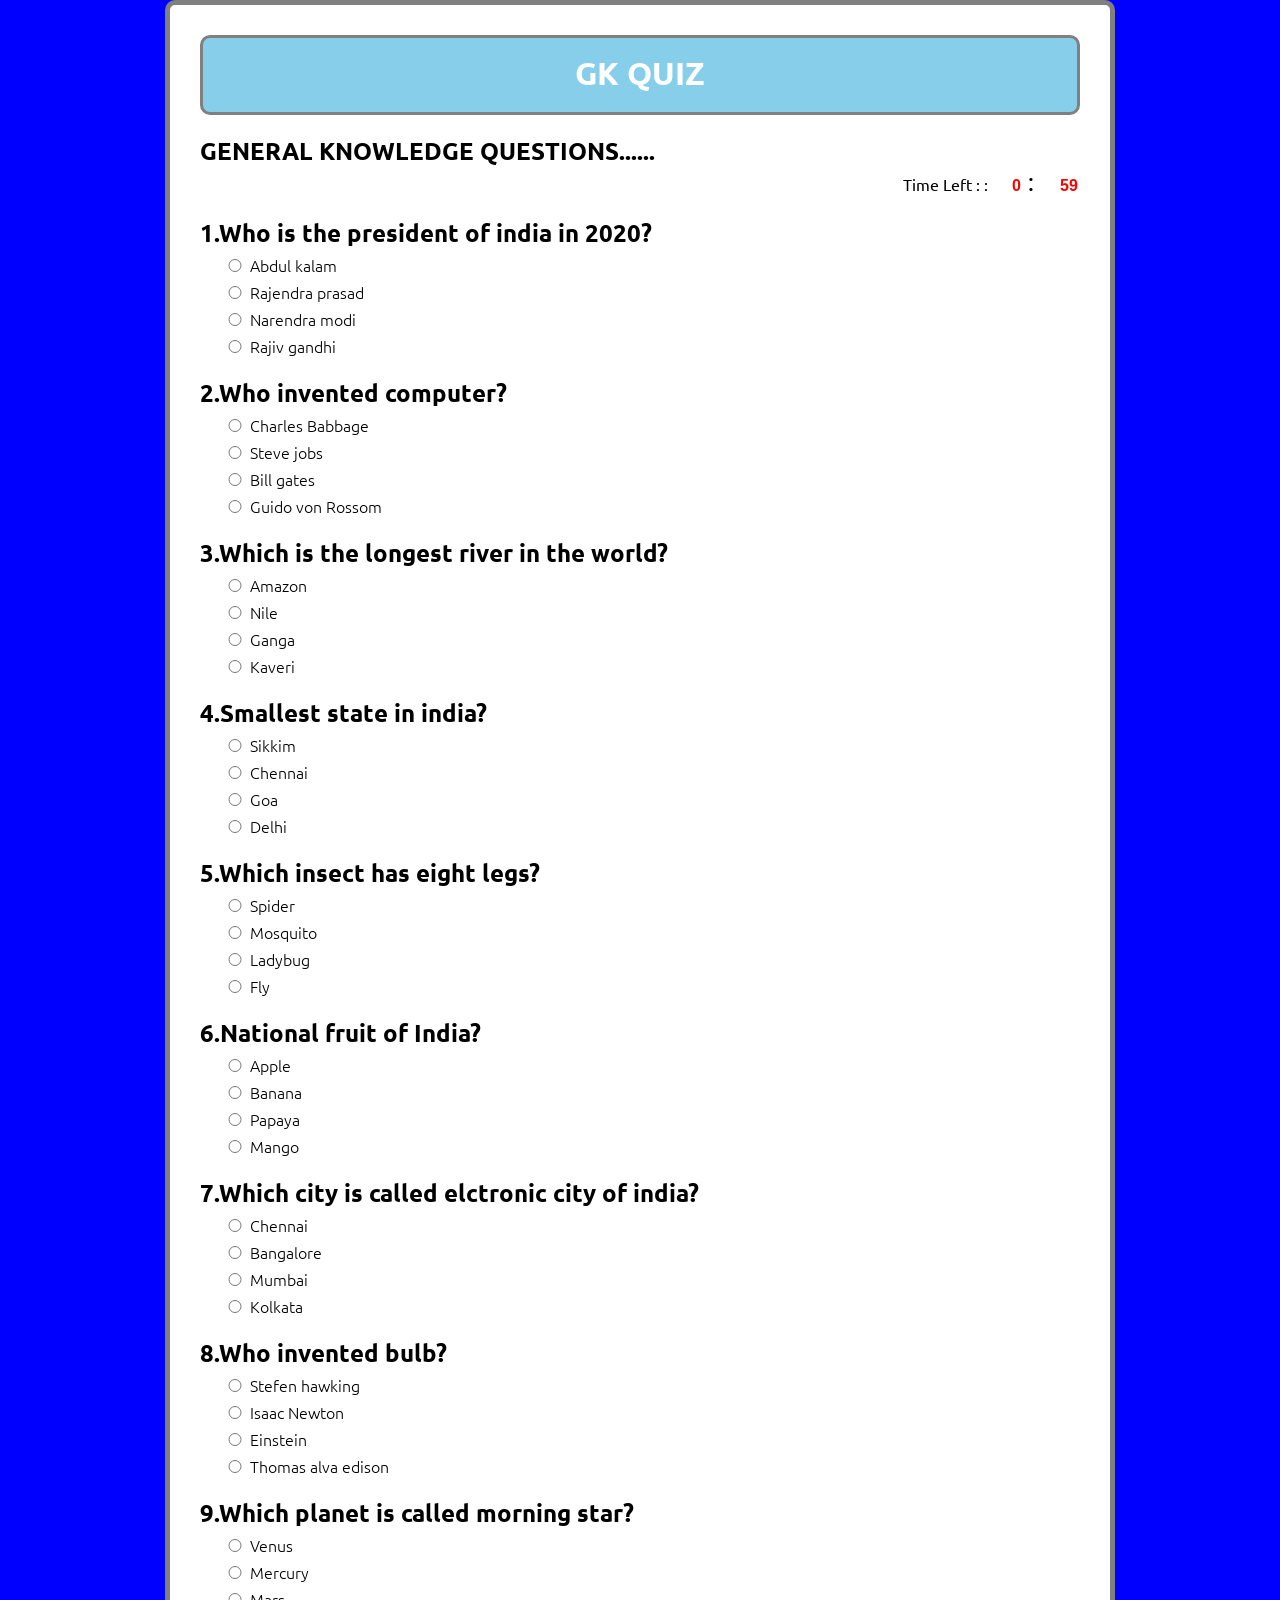
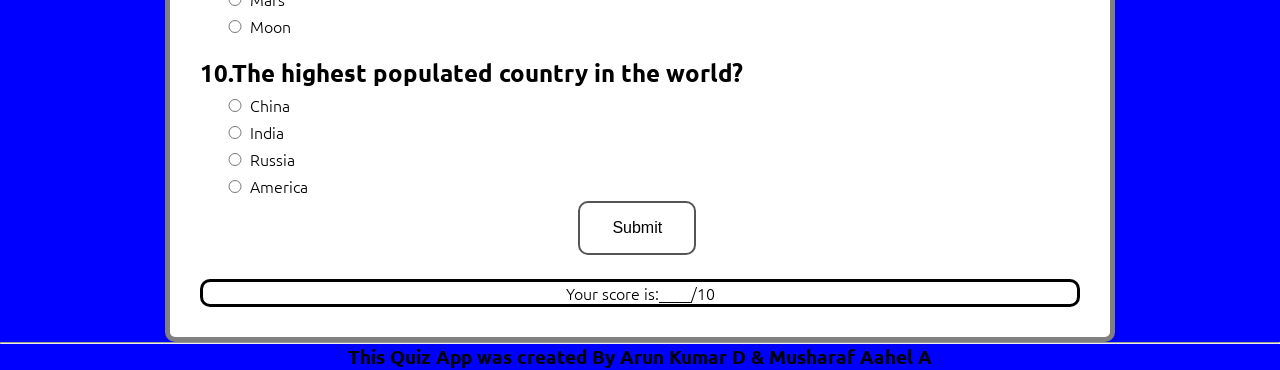
<file: quiz.html>
<!DOCTYPE html>
<html>
<head>
	<title>GK QUIZ</title>
	<link rel="stylesheet" type="text/css" href="style.css">
	<script type="text/javascript" src="script.js"></script>
	<link href="https://fonts.googleapis.com/css2?family=Ubuntu:wght@400;500;700&display=swap" rel="stylesheet">
</head>
<body onload="countdown();">
	<div class="main">

		<div class="header">
			<h1>GK QUIZ</h1>
		</div>

		<h2>GENERAL KNOWLEDGE QUESTIONS......</h2>
		<div style="font-weight: bolder;text-align: right;"> 
	        Time Left : :
	        <input id="minutes" type="text" style="width: 10px; 
	             border: none; font-size: 16px;  
	            font-weight: bolder; color: black;"><font size="5"> : 
	                        </font> 
	        <input id="seconds" type="text" style="width: 20px; 
	                        border: none; font-size: 16px; 
	                        font-weight: bold; color: black;"> 
	     </div> 
		
		<form id="gkquiz">

			<h2>1.Who is the president of india in 2020?</h2>
			<label for="first1"><input type="radio" name="q1" value="0" id="first1" />Abdul kalam</label>
			<label for="first2"><input type="radio" name="q1" value="0" id="first2" />Rajendra prasad</label>
			<label for="first3"><input type="radio" name="q1" value="1" id="first3" />Narendra modi</label>
			<label for="first4"><input type="radio" name="q1" value="0" id="first4" />Rajiv gandhi</label>

			<h2>2.Who invented computer?</h2>
			<label for="second1"><input type="radio" name="q2" value="1" id="second1"/>Charles Babbage</label>
			<label for="second2"><input type="radio" name="q2" value="0" id="second2"/>Steve jobs</label>
			<label for="second3"><input type="radio" name="q2" value="0" id="second3"/>Bill gates</label>
			<label for="second4"><input type="radio" name="q2" value="0" id="second4"/>Guido von Rossom</label>

			<h2>3.Which is the longest river in the world?</h2>
			<label for="third1"><input type="radio" name="q3" value="0" id="third1"/>Amazon</label>
			<label for="third2"><input type="radio" name="q3" value="1" id="third2"/>Nile</label>
			<label for="third3"><input type="radio" name="q3" value="0" id="third3"/>Ganga</label>
			<label for="third4"><input type="radio" name="q3" value="0" id="third4"/>Kaveri</label>

			<h2>4.Smallest state in india?</h2>
			<label for="four1"><input type="radio" name="q4" value="0" id="four1"/>Sikkim</label>
			<label for="four2"><input type="radio" name="q4" value="0" id="four2"/>Chennai</label>
			<label for="four3"><input type="radio" name="q4" value="1" id="four3"/>Goa</label>
			<label for="four4"><input type="radio" name="q4" value="0" id="four4"/>Delhi</label>

			<h2>5.Which insect has eight legs?</h2>
			<label for="five1"><input type="radio" name="q5" value="1" id="five1"/>Spider</label>
		    <label for="five2"><input type="radio" name="q5" value="0" id="five2"/>Mosquito</label>
		    <label for="five3"><input type="radio" name="q5" value="0" id="five3"/>Ladybug</label>
		    <label for="five4"><input type="radio" name="q5" value="0" id="five4"/>Fly</label>

			<h2>6.National fruit of India?</h2>
			<label for="six1"><input type="radio" name="q6" value="0" id="six1"/>Apple</label>
			<label for="six2"><input type="radio" name="q6" value="0" id="six2"/>Banana</label>
			<label for="six3"><input type="radio" name="q6" value="0" id="six3"/>Papaya</label>
			<label for="six4"><input type="radio" name="q6" value="1" id="six4"/>Mango</label>

			<h2>7.Which city is called elctronic city of india?</h2>
			<label for="seven1"><input type="radio" name="q7" value="0" id="seven1"/>Chennai</label>
			<label for="seven2"><input type="radio" name="q7" value="1" id="seven2"/>Bangalore</label>
			<label for="seven3"><input type="radio" name="q7" value="0" id="seven3"/>Mumbai</label>
			<label for="seven4"><input type="radio" name="q7" value="0" id="seven4"/>Kolkata</label>

			<h2>8.Who invented bulb?</h2>
			<label for="eight1"><input type="radio" name="q8" value="0" id="eight1"/>Stefen hawking</label>
			<label for="eight2"><input type="radio" name="q8" value="0" id="eight2"/>Isaac Newton</label>
			<label for="eight3"><input type="radio" name="q8" value="0" id="eight3"/>Einstein</label>
			<label for="eight4"><input type="radio" name="q8" value="1" id="eight4"/>Thomas alva edison</label>

			<h2>9.Which planet is called morning star?</h2>
			<label for="nine1"><input type="radio" name="q9" value="1" id="nine1"/>Venus</label>
			<label for="nine2"><input type="radio" name="q9" value="0" id="nine2"/>Mercury</label>
			<label for="nine3"><input type="radio" name="q9" value="0" id="nine3"/>Mars</label>
			<label for="nine4"><input type="radio" name="q9" value="0" id="nine4"/>Moon</label>

			<h2>10.The highest populated country in the world?</h2>
			<label for="ten1"><input type="radio" name="q10" value="1" id="ten1"/>China</label>
			<label for="ten2"><input type="radio" name="q10" value="0" id="ten2"/>India</label>
			<label for="ten3"><input type="radio" name="q10" value="0" id="ten3"/>Russia</label>
			<label for="ten4"><input type="radio" name="q10" value="0" id="ten4"/>America</label>

			<button type="submit" value="submit" >Submit</button>
		</form>
        <div class="result">
        	<p>Your score is:<span id="score">____</span>/10</p>
		     <p id="grade"></p>
        </div>

      
     

	</div>
	<hr>
	<h3 style="text-align: center;">This Quiz App was created By Arun Kumar D & Musharaf Aahel A</h3>
	<script type="text/javascript" src="script.js"></script>

</body>
</html>
</file>
<file: style.css>
@import url('https://fonts.googleapis.com/css2?family=Montserrat:wght@400;500;600;700&display=swap');


body {
	margin: 0;
	font-size: 16px;
	background-color: blue;
	font-family: 'Montserrat', sans-serif;
	font-weight: 300;
}

*{
	box-sizing: border-box;
	margin: 0;
	padding: 0;
	outline: none;
}

.custom-box {
	max-width: 700px;
	background-color: #3e3e3e;
	margin: 200px auto;
	border-radius: 10px;
	padding: 30px;

}
.custom-box::before,
.custom-box::after{
	content: '';
	clear: both;
	display: table;
}
.custom-box1 {
	max-width: 700px;
	background-color: #ffffff;
	margin: 80px auto;
	border-radius: 10px;
	padding: 30px;

}
.custom-box1::before,
.custom-box1::after{
	content: '';
	clear: both;
	display: table;
}
.custom-box.hide{
	display: none;
}

.home-box h3 {
  font-size: 18px;
  color: #000000;
  font-weight: 500;
  margin-bottom: 15px;
  line-height: 25px;
}

.home-box p {
  font-size: 16px;
  color: #000000;
  font-weight: 500;
  margin-bottom: 30px;
  line-height: 22px;
  font-weight: 400;
}

.home-box p span {
	font-weight: 500;
}

.home-box .btn {
	margin-top: 20px;
}

.btn {
	padding: 15px 45px;
	background-color: skyblue;
	color: #ffffff;
	border:none;
	border-radius: 5px;
	font-family: 'Montserrat', sans-serif;
	font-size: 16px;
	cursor: pointer;
}

.quiz-box .question-number,
.quiz-box .question-text,
.quiz-box .option-container,
.quiz-box .next-question-btn,
.quiz-box .answers-indicator{
  width: 100%;
  float: left;
}


.quiz-box .question-number {
	font-size: 18px;
	color: skyblue;
	font-weight: 600;
	border-bottom: 3px solid skyblue;
	padding-bottom: 10px;
	line-height: 25px
}
.quiz-box .question-text{
	font-size: 22px;
	color: #000000;
	line-height: 26px;
	font-weight: 400;
	padding: 20px 0;
	margin:0;
}
.quiz-box .option-container{}
.quiz-box .option-container .option{
	background-color: #cccccc;
	padding: 15px;
	font-size: 16px;
	line-height: 22px;
	color: #000000;
	border-radius: 5px;
	margin-bottom: 10px; 
	cursor: pointer;
	text-transform: capitalize;
}
.quiz-box .btn {
	margin: 15px 0;
}
.quiz-box .answers-indicator{
	
	margin-left: 201px;

}
.quiz-box .answers-indicator div{
	height: 40px;
	width: 40px;
	display: inline-block;
	background-color: #cccccc;
	border-radius: 50%;
	margin-left: 3px;
}


.result-box {
	text-align: center;
}
.result-box.hide{
	display: none;
}

.result-box h1 {
	font-size: 36px;
	line-height: 42px;
	color: skyblue;
}
.result-box table {
	width: 100%;
	border-collapse: collapse;
	margin: 30px 0;
	}
.result-box table td {
	border:1px solid #cccccc;
	font-weight: 500;
	color: #000000;
	padding: 8px 15px;
	width: 50%;
	text-align: left;
	font-size: 18px;

}
.result-box .btn {
	margin-right: 20px;
}



@import url('https://fonts.googleapis.com/css2?family=Ubuntu:wght@400;500;700&display=swap');


body {
background-color: palewhite;
font-family: 'Ubuntu', sans-serif;;
}

.main {
width: 80%;
max-width: 950px;
border: 5px gray solid;
margin: auto;
padding: 30px;
background-color: white;
border-radius: 10px;
}

.header {
margin-top: 0;
border: 3px solid grey;
padding: 15px;
height: 80px;
background: skyblue;
color: #ffffff;
border-radius: 10px;
text-align: center;
}


label {
display: block;
}

input {
width: 30px;
margin-left: 20px;
margin-top: 10px;
}

h2 {
clear: both;
padding-top: 20px;
}


button {
  background-color: white;
  color: black;
  border: 2px solid #555555;
  border-radius: 10px;
  padding: 16px 32px;
  text-align: center;
  text-decoration: none;
  
  font-size: 16px;
  font-weight: bolder;
  margin: 4px 2px;
  transition-duration: 0.4s;
  cursor: pointer;
  width: auto;
  margin-left: 43%;
  margin-right: 40%;

}

button:hover {
  background-color: skyblue;
  color: white;
}

.result {
	margin-top: 20px;
	text-align: center;
	border: 3px solid black;
	border-radius: 10px;
}
</file>
